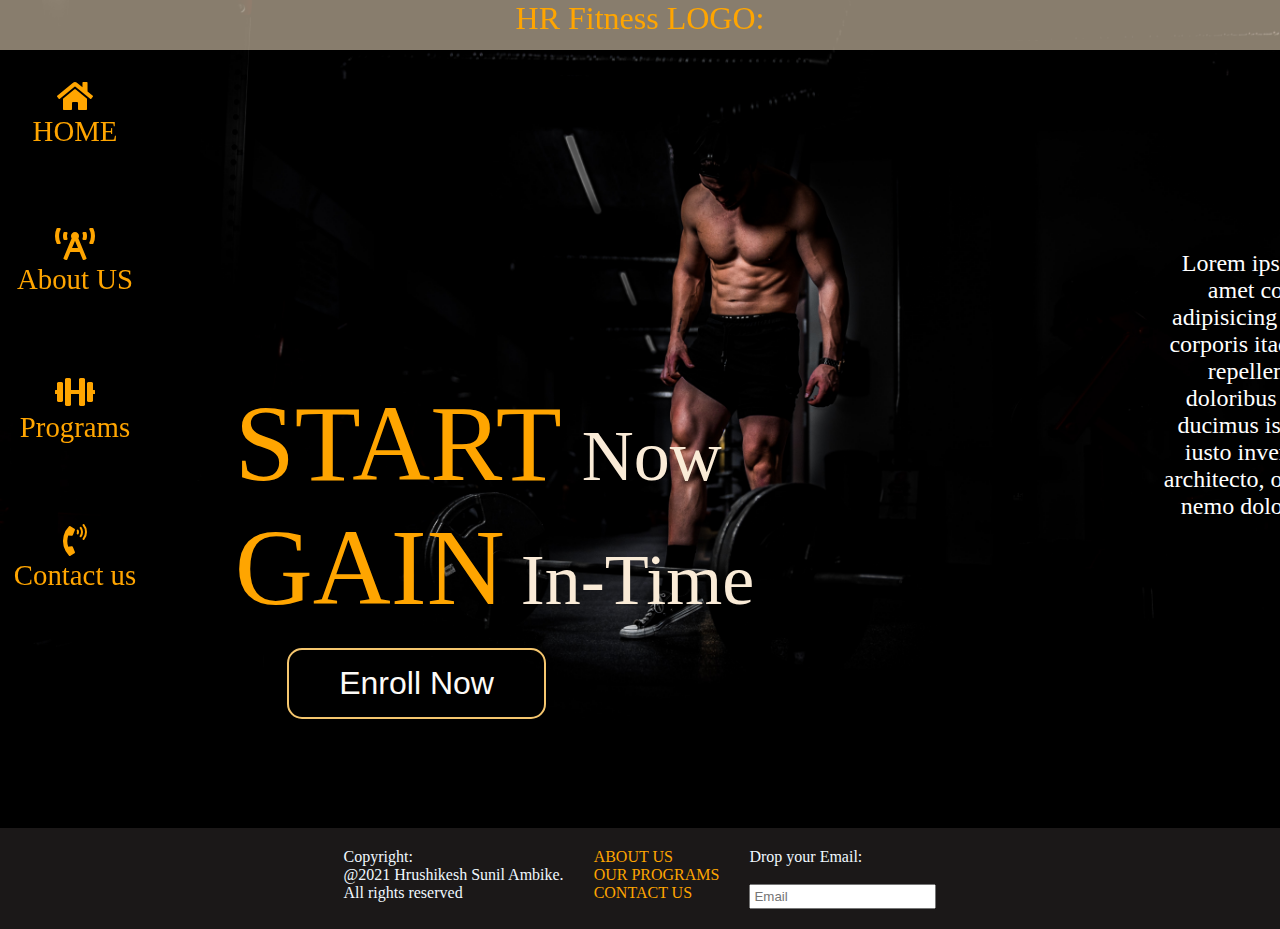
<file: index.html>
<!DOCTYPE html>
<html lang="en">

<head>
    <meta charset="UTF-8">
    <meta http-equiv="X-UA-Compatible" content="IE=edge">
    <meta name="viewport" content="width=device-width, initial-scale=1.0">
    <title>GYM FITNESS</title>
    <link rel="stylesheet" href="home.css">
    <link rel="stylesheet" href="all.min.css">

</head>

<body>
    <div class="whole">



        <!-- Header starts hear -->
        <div class="header">

            <a href="" style=" color: orange; text-decoration: none; ">HR Fitness LOGO:</a>

        </div>
        <!-- Header ends hear -->




        <div class="flex">
            <!-- Navbar start hear -->
            <div class="navbar">

                <div class="home">
                    <a href="index.html" class="ancar"><i class="fas fa-home" style="color: orange; text-align: center; font-size: xx-large; "></i>
                <br> HOME</a>
                </div>
                <div class="home">
                    <a href="about-us.html" class="ancar"><i class="fas fa-broadcast-tower " style="color: orange; text-align: center; font-size: xx-large; "></i>
                <br> About US</a>
                </div>
                <div class="home">
                    <a href="programs.html" class="ancar"> <i class="fas fa-dumbbell" style="color: orange; text-align: center; font-size: xx-large; "></i>

                        <br>Programs</a>
                </div>
                <div class="home">
                    <a href="contact.html" class="ancar"><i class="fas fa-phone-volume" style="color: orange; text-align: center; font-size: xx-large; "></i><br>
              Contact us</a>
                </div>
            </div>
            <!-- Navbar end here -->


            <div class="vertical">

                <!-- Slogan bar start hear -->
                <div class="slogan" style="color: antiquewhite;">
                    <!-- <div class="vertical"> -->
                    <div class="initial">
                        <span class="bold">START</span> &nbsp;&nbsp;&nbsp;
                        <span class="small"> Now</span>
                        <br>
                        <span class="bold">GAIN</span>&nbsp;&nbsp;&nbsp;
                        <span class="small"> In-Time</span>
                    </div>


                    <!-- Register button -->
                    <br>
                    <div class="register">
                        <button class="enroll">
                    <a class="reg" href="enrollment.html" style="text-decoration: none; color: rgb(253, 251, 247); "> Enroll Now</a> </button>
                    </div>


                </div>
                <!-- Slogan bar ends here -->


                <!-- imginary space -->
                <div class="space"></div>
                <div class="info" style="color: white;">
                    Lorem ipsum dolor sit amet consectetur adipisicing elit. Veritatis corporis itaque possimus repellendus quos doloribus consectetur ducimus iste numquam iusto inventore autem architecto, odit nobis in et nemo dolore tempore?
                </div>
            </div>
        </div>
    </div>
    <!-- ================================================================================================ -->
    <!-- footer starts hear -->
    <div class="footer">
        <footer>
            Copyright: <br> @2021 Hrushikesh Sunil Ambike. <br> All rights reserved
            <div class="quick"><a href="about-us.html" style="color: orange;">ABOUT US</a>
                <br><a href="programs.html" style="color: orange;">OUR PROGRAMS</a>
                <br><a href="contact.html" style="color: orange;">CONTACT US</a>
                <br></div>
            <div class="connect"><label for="">Drop your Email:</label> <br><br><input type="email" placeholder="Email" style=" size: 90px;padding: 3px;"></div>
        </footer>
    </div>
    <!-- footer ends hear    -->
    <script src="bootstrap.bundle.js"></script>
</body>

</html>
</file>
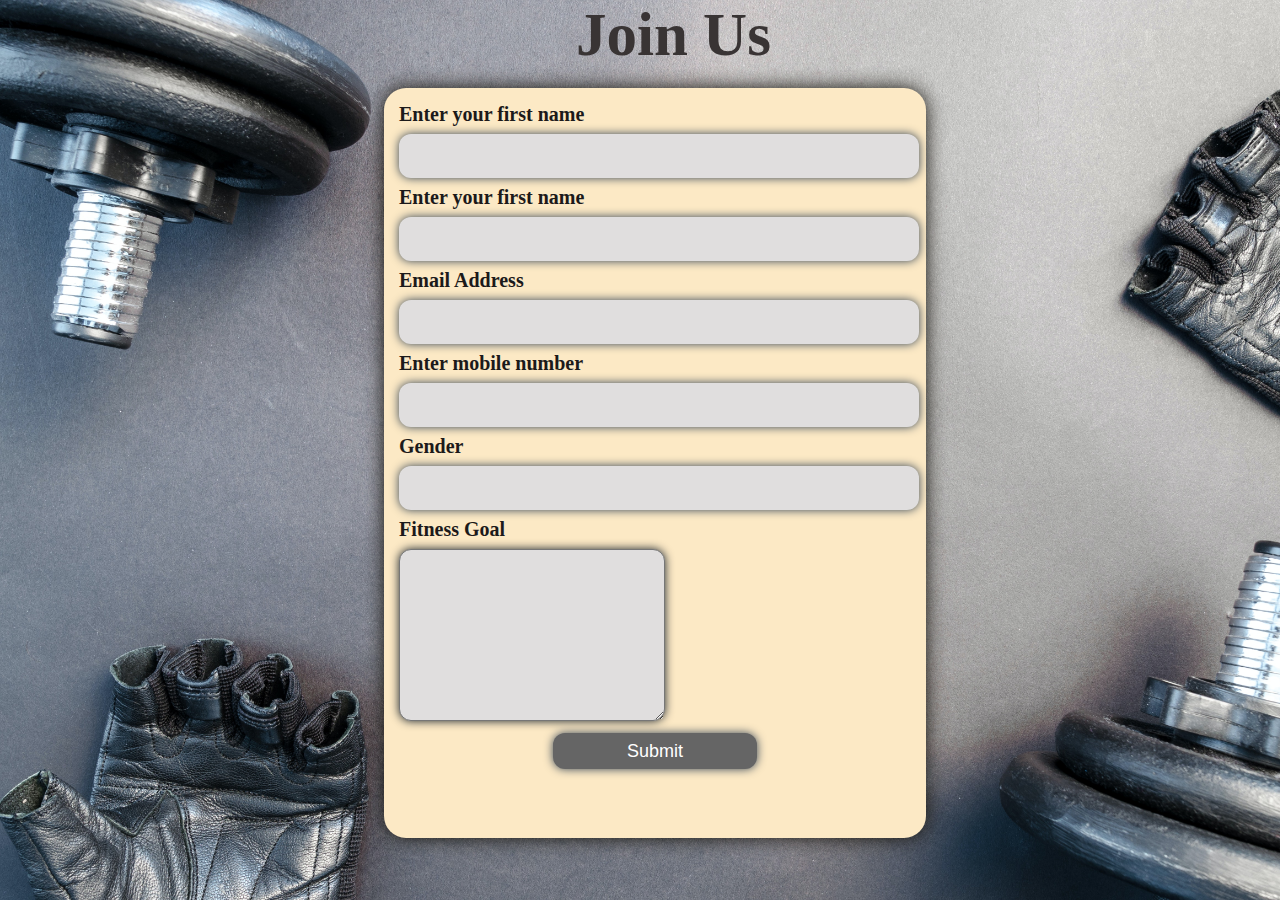
<file: enrollment.html>
<!DOCTYPE html>
<html lang="en">
<head>
    <meta charset="UTF-8">
    <meta http-equiv="X-UA-Compatible" content="IE=edge">
    <meta name="viewport" content="width=device-width, initial-scale=1.0">
    <link rel="stylesheet" href="form.css">
    <title>HR Fitness</title>
</head>
<body>
    <div class="heading">
        Join Us
    </div>
    <div class="whole">

        <div class="form">

        
      
            <form action="">
                <label for="">Enter your first name</label> <br>
                <input type="text">
                <br>
                <label for="">Enter your first name</label><br>
                <input type="text">
                <br>
                <label for="">Email Address</label><br>
                <input type="email">
                <br>
                <label for="">Enter mobile number</label><br>
                <input type="tel">
                <br>
                <label for="">Gender</label><br>
                <input type="text">
                <br>
                <label for="">Fitness Goal</label><br>
                <textarea name="" id="" cols="30" rows="10"></textarea>
                <br>
                <input type="submit" style="background-color: rgb(101, 101, 101);color: white;width:40%;margin-left:30% ;">

            </form>
    </div>
    </div>
    
</body>
</html>
</file>
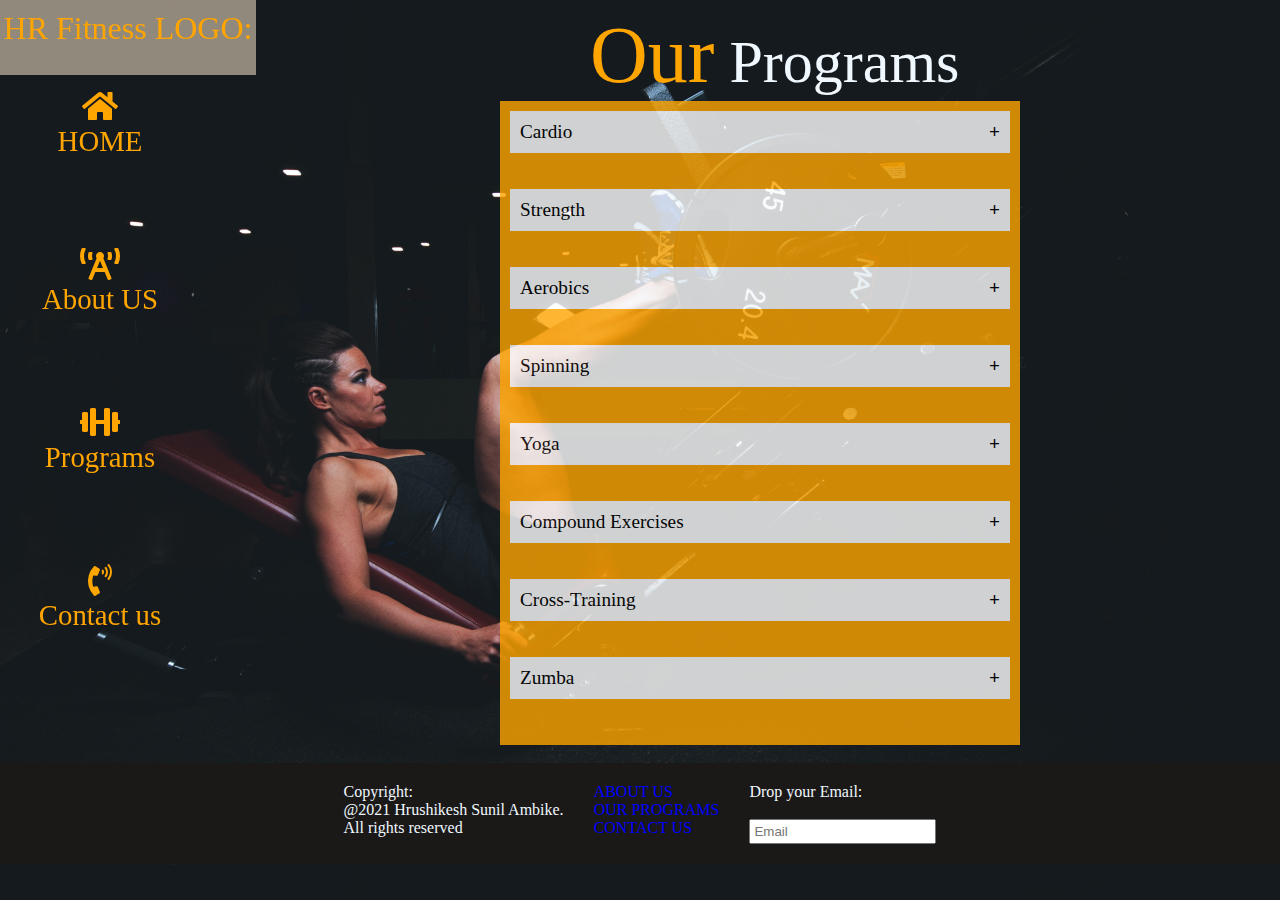
<file: programs.html>
<!DOCTYPE html>
<html lang="en">

<head>
    <meta charset="UTF-8">
    <meta http-equiv="X-UA-Compatible" content="IE=edge">
    <meta name="viewport" content="width=device-width, initial-scale=1.0">
    <title>Programs</title>
    <link rel="stylesheet" href="programs.css">
    <link rel="stylesheet" href="all.min.css">

</head>

<body>
    <div class="whole">
        <!-- Header starts hear -->
        <div class="header">

            <a href="" style=" color: orange; text-decoration: none; ">HR Fitness LOGO:</a>

        </div>
        <!-- Header ends hear -->




        <!-- Navbar start hear -->
        <div class="navbar">

            <div class="home">
                <a href="index.html" class="ancar"><i class="fas fa-home" style="color: orange; text-align: center; font-size: xx-large; "></i>
                    <br> HOME</a>
            </div>
            <div class="home">
                <a href="about-us.html" class="ancar"><i class="fas fa-broadcast-tower " style="color: orange; text-align: center; font-size: xx-large; "></i>
                    <br> About US</a>
            </div>
            <div class="home">
                <a href="programs.html" class="ancar"> <i class="fas fa-dumbbell" style="color: orange; text-align: center; font-size: xx-large; "></i>

                    <br>Programs</a>
            </div>
            <div class="home">
                <a href="contact.html" class="ancar"><i class="fas fa-phone-volume" style="color: orange; text-align: center; font-size: xx-large; "></i><br>
                  Contact us</a>
            </div>
        </div>
        <!-- Navbar end here -->

        <div class="right">
            <div class="heading">
                <span class="orange"> Our</span> Programs
            </div>
            <div class="accordian">
                <div class="content-box">
                    <div class="content-bo">
                        <div class="lab">Cardio</div>
                        <div class="arrow"><strong>+</strong></div>

                    </div>
                    <br>
                    <div class="content">
                        <p>PhySC Gym are well equipped with comfortable and safe cardio equipments like including treadmills, stair climbers, lifecycles, and elliptical cross-trainers.</p>
                    </div>
                </div><br>
                <div class="content-box">
                    <div class="content-bo">
                        <div class="lab">Strength</div>
                        <div class="arrow"><strong>+</strong></div>
                    </div><br>
                    <div class="content">PhySC Gym have the quality and variety of strength training equipment including plates, dumbbells, barbells, Benches, Multi-jungles & many more equipments to builds your muscles and increases bone density.
                    </div>
                </div><br>
                <div class="content-box">
                    <div class="content-bo">

                        <div class="lab">Aerobics</div>
                        <div class="arrow"><strong>+</strong></div>
                    </div><br>
                    <div class="content">Aerobics improving all elements of fitness flexibility, muscular strength, and cardio-vascular fitness. PhySC Gym have Dumbbells, exercise balls, mats, steps, jump rope etc.
                    </div>
                </div><br>
                <div class="content-box">
                    <div class="content-bo">

                        <div class="lab">Spinning</div>
                        <div class="arrow"><strong>+</strong></div>
                    </div><br>
                    <div class="content">Spinning is a specific format of indoor cycling. PhySC Gym have certified instructors to teach spinning. Spinning is great for people who want a motivating workout that they can control at their own pace.
                    </div>
                </div><br>
                <div class="content-box">
                    <div class="content-bo">
                        <div class="lab">Yoga</div>
                        <div class="arrow"><strong>+</strong></div>

                    </div>
                    <br>
                    <div class="content">A total mind-body workout that combines strengthening and stretching poses with deep breathing and meditation or relaxation. There are more than 100 different forms of yoga. Some are fast-paced and intense. Others are gentle and relaxing.
                    </div>
                </div><br>
                <div class="content-box">
                    <div class="content-bo">
                        <div class="lab">Compound Exercises</div>
                        <div class="arrow"><strong>+</strong></div>

                    </div>
                    <br>
                    <div class="content">
                        A compound exercise is a move that incorporates multiple muscle groups, like lunges, deadlifts, and squats. It may also refer to two moves being strung together, like a bicep curl to a shoulder press. Compound exercises are efficient for increasing overall
                        muscle mass and burning calories (because they require more effort to complete), as opposed to isolation exercises, which focus on working just one muscle group (like a bicep curl). </div>
                </div><br>
                <div class="content-box">
                    <div class="content-bo">
                        <div class="lab">Cross-Training</div>
                        <div class="arrow"><strong>+</strong></div>

                    </div>
                    <br>
                    <div class="content">
                        Cross-training means mixing in different workouts and training methods rather than focusing on just one type of workout. Not only does this help create a well-balanced fitness plan, but it can help you reach specific goals, too. For example, if you’re
                        getting ready to run a race, you’ll want to cross-train with strength and yoga workouts, which will complement your running and help improve your performance and decrease the chance of injury by building muscle and increasing flexibility.
                        “If you only include one form of training, you may be holding yourself back from the results you deserve,” says Lefkowith. </div>
                </div><br>
                <div class="content-box">
                    <div class="content-bo">
                        <div class="lab">Zumba</div>
                        <div class="arrow"><strong>+</strong></div>

                    </div>
                    <br>
                    <div class="content">
                        Zumba is a fitness program that combines Latin and international music with dance moves. Zumba routines incorporate interval training — alternating fast and slow rhythms — to help improve cardiovascular fitness. </div>
                </div><br>
            </div>

        </div>











    </div>
    <br>
    <!-- ================================================================================================ -->
    <!-- footer starts hear -->
    <div class="footer">
        <footer>
            Copyright: <br> @2021 Hrushikesh Sunil Ambike. <br> All rights reserved
            <div class="quick"><a href="about-us.html">ABOUT US</a> <br><a href="programs.html">OUR PROGRAMS</a><br><a href="contact.html">CONTACT US</a> <br></div>
            <div class="connect"><label for="">Drop your Email:</label> <br><br><input type="email" placeholder="Email" style=" size: 90px;padding: 3px;"></div>
        </footer>
    </div>
    <!-- footer ends hear    -->

    <script>
        const accordian = document.getElementsByClassName('content-box');
        for (i = 0; i < accordian.length; i++) {

            accordian[i].addEventListener('click', function() {
                this.classList.toggle('active')
            })
        }
    </script>

    <script src="bootstrap.bundle.js"></script>

</body>

</html>
</file>
<file: home.css>
* {
  margin: 0px;
  padding: 0px;
}

/* Header starts hear */

.header {
  position: fixed;
  background-color: antiquewhite;
  width: 100%;
  background-color: rgba(255, 235, 205, 0.534);
  text-align: center;
  height: 50px;
  font-size: xx-large;
  z-index: 1;
}

/* Header ends hear */

/* ----------------------------------------------------------------------- */

/* Navbar starts hear */

/* Navbar starts hear */

/* Navbar starts hear */

.whole {
  height: 92vh;
  background-image: url(home.jpg);
  background-size: cover;
  overflow: hidden;
  display: flex;
  width: 100%;
}

.navbar {
  display: flex;
  flex-direction: column;
  font-size: x-large;
  width: 150px;
  position: fixed;
}

.ancar {
  text-decoration: none;
  text-align: center;
  color: orange;
}

.enroll {
  font-size: xx-large;
  padding: 15px;
  border-radius: 15px;
  text-decoration: none;
  background: transparent;
  border: 2px solid rgb(245, 198, 110);
  padding-left: 50px;
  padding-right: 50px;
}

.enroll:hover {
  background-color: orange;
}

.vertical {
  display: flex;
  margin-left: 15%;
  /* height: 85vh; */
}

.logo {
  height: 100px;
  width: 100%;
}

.home {
  padding-top: 30px;
  text-align: center;
  font-size: larger;
  margin-top: 50px;
  color: orange;
}

/* Navbar end here  */

/* Navbar end here  */

/* Navbar end here  */

.slogan {
  width: 80vh;
}

.initial {
  padding-left: 50px;
  margin-top: 53%;
}

.bold {
  color: orange;
  font-size: 12vh;
}

.small {
  font-size: 8vh;
}

.register {
  margin-left: 8vw;
  color: orange;
}

.space {
  height: 20vh;
  width: 20vw;
  /* background-color: aliceblue; */
}

.info {
  width: 20vw;
  font-size: x-large;
  padding-top: 250px;
  text-align: center;
}

/* <!-- footer starts hear --> */

.footer {
  color: aliceblue;
  background-color: rgb(27, 24, 24);
  padding: 20px;
  display: flex;
  justify-content: center;
}

footer {
  display: flex;
}

.quick,
.connect {
  margin-left: 30px;
}

a {
  color: blue;
  text-decoration: none;
}

.flex {
  display: flex;
}

/* footer ends hear */
@media (max-width: 1025px) {
  .space {
    display: none;
  }
  .initial {
    margin-top: 45%;
  }
}
@media (max-width: 480px) {
  .space {
    display: none;
  }
  .whole {
    height: 88vh;
  }
  .navbar {
    font-size: small;
    width: 110px;
    /* background-color: aliceblue; */
  }
  .footer {
    /* width: 96; */
    font-size: small;
    padding: 15px;
    /* padding-left: 0px; */
  }

  .vertical {
    margin-top: 10%;
    /* background-color: aqua; */
    display: flex;
    flex-direction: column;
    margin-left: 10%;
  }
  .initial {
    margin-top: 0vh;
  }
  .info {
    padding: 6%;
    font-size: 130%;
    width: 60vw;
  }
  .bold {
    font-size: 6vh;
  }
  .small {
    font-size: 4vh;
  }
  .register {
    margin-left: 15vw;
  }
  .enroll {
    font-size: large;
    /* padding-left: 5vw; */
  }
}
</file>
<file: form.css>
*{
    margin: 0px;
    padding: 0px;
}
body{
    height: 100vh;
    background-image:url(img8.jpg) ;
    background-size: cover;
    overflow: hidden;
}
.form{
    
    margin-top: 2vh;
    height: 80vh;
    background-color: rgb(252, 233, 197);
    width: 40%;
    margin-left: 30%;
   
    border-radius: 22px;
    padding: 15px;
    box-shadow: 0 0 20px rgb(18, 15, 8);
}
label{
    font-size: 20px;
    font-weight: bolder;
    color: rgb(28, 26, 26);
   
}
input{
    margin-top: 0.5rem;
    margin-bottom: 0.5rem;
    background-color: rgb(224, 222, 222);
    width: 100%;
    height: 4vh;
    outline: none ;
    border-radius: 12px;
    padding: 4px;
    font-size: 18px;
    border: none;
    
    box-shadow: 0 0 10px #334355;
}
textarea{
    margin-top: 0.5rem;
    background-color: rgb(224, 222, 222);
    width: 50%;
    height: 18vh;
    font-size: 22px;
    padding: 4px;
    border-radius: 12px;
    box-shadow: 0 0 10px #1a232d;

}

.heading{
    font-size: 61px;
    font-weight: bold;
    margin-left: 45%;
    color: #393434;
}
</file>
<file: programs.css>
* {
  margin: 0px;
  padding: 0px;
}

body {
  background-image: url(program-bg.jpg);
  background-size: cover;
  overflow-x: hidden;
  overflow-y: scroll;
}

.whole {
  /* height: 905px; */
  display: flex;
}

/* Header starts hear */

.header {
  padding-top: 10px;
  position: fixed;
  background-color: antiquewhite;
  width: 20%;
  background-color: rgba(255, 235, 205, 0.534);
  text-align: center;
  height: 65px;
  font-size: xx-large;
}

/* Header ends hear */

/* ----------------------------------------------------------------------- */

/* Navbar starts hear */

/* Navbar starts hear */

/* Navbar starts hear */

.navbar {
  position: fixed;
  display: flex;
  flex-direction: column;
  font-size: x-large;
  width: 200px;
  /* border: 2px solid white; */
}

.ancar {
  text-decoration: none;
  text-align: center;
  color: orange;
}

.logo {
  height: 100px;
  width: 100%;
}

.home {
  padding-top: 30px;
  text-align: center;
  font-size: larger;
  margin-top: 60px;
  color: orange;
}

/* Navbar end here  */

/* Navbar end here  */

/* Navbar end here  */

/* ------------------------------------------------------------- */

/* heading starts hear */

.heading {
  font-size: 60px;
  color: aliceblue;
  margin-top: 10px;
  margin-left: 590px;
}

.orange {
  font-size: 80px;
  color: orange;
}

/* heading ends hear */

.accordian {
  margin-left: 500px;
  /* position: absolute; */
  background-color: orange;
  opacity: 0.8;
  /* height: 600px; */
  width: 500px;
  padding: 10px 10px;
}

.content-bo {
  position: relative;
  padding: 10px;
  font-size: larger;
  background-color: white;
  display: flex;
  justify-content: space-between;
  cursor: pointer;
  height: auto;
}

/* .accordian .content-box.active .lab::before {
    content: '-';
} */

.content {
  position: relative;
  font-size: large;
  height: 0px;
  background-color: rgb(250, 192, 2);
  transition: 0.9s;
  overflow-y: auto;
}

.accordian .content-box.active .content {
  height: 100px;
  padding: 10px;
}

/* <!-- footer starts hear --> */

.footer {
  color: aliceblue;
  background-color: rgb(27, 24, 24);
  padding: 20px;
  display: flex;
  justify-content: center;
}

footer {
  display: flex;
}

.quick,
.connect {
  margin-left: 30px;
}

a {
  color: blue;
  text-decoration: none;
}

/* footer ends hear */

@media (max-width: 450px) {
  .whole {
    background-size: cover;
    height: 700px;
  }
  .navbar {
    font-size: small;
    width: 110px;
    margin-top: 50px;
  }
  .right {
    margin-left: 140px;
    padding: 5px;
  }
  .header {
    width: 30%;
    font-size: large;
    height: 52px;
  }
  .heading {
    margin-left: 30px;
    font-size: 33px;
  }
  .accordian {
    margin-left: 20px;
    width: 250px;
  }
  .footer {
    width: 96;
    font-size: small;
    padding: 10px;
  }
}
</file>
